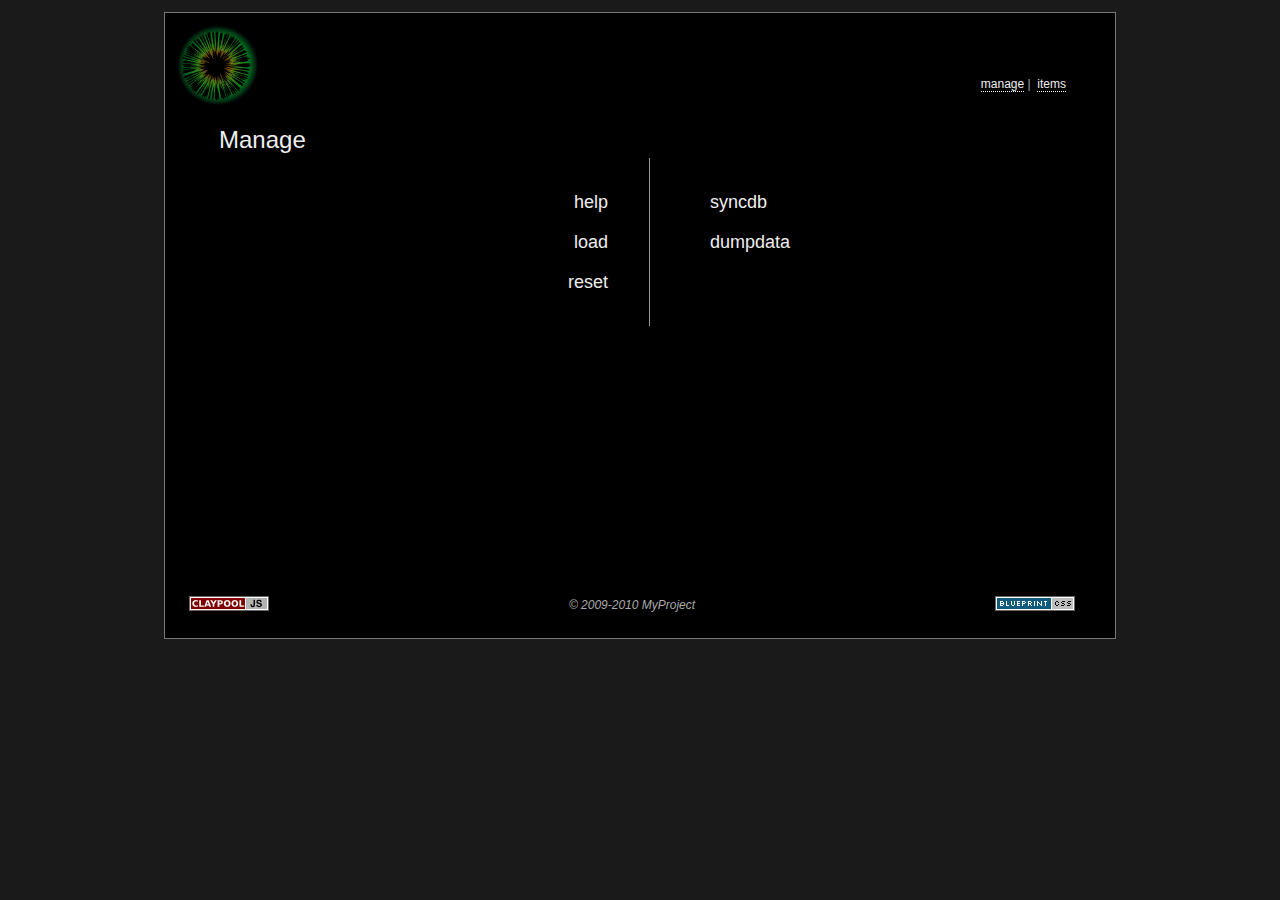
<file: index.html>
<!DOCTYPE HTML PUBLIC "-//W3C//DTD HTML 4.01//EN" "http://www.w3.org/TR/html4/strict.dtd">
<html>
	<head>
		<meta http-equiv="Content-Type" content="text/html; charset=utf-8">
		<title>MyProject</title>
        
        
        <!--
        /**
         * Print Stylesheets
         */
        -->
        <link   type="text/css"  href="/css/blueprint/print.css" 
                rel="stylesheet" media="print"/>
        <!--
        /**
         * Screen Stylesheets
         */
        -->     
        <link   type="text/css"  href="/css/blueprint/screen.css"   
                rel="stylesheet" media="screen, projection" />
        <link   type="text/css"  href="/css/sprite.css"   
                rel="stylesheet" media="screen, projection"/>
        <link   type="text/css"  href="/css/site.css" 
                rel="stylesheet" media="screen, projection"/>
        <link   type="text/css"  href="/css/manage.css" 
                rel="stylesheet" media="screen, projection"/>
        
        
        <!--
        /**
         * Quirks Mode Stylesheets
         */
        -->             
        <!--[if lt IE 8]>
        <link   href="/css/blueprint/ie.css"
                type="text/css" 
                media="screen, projection"
                rel="stylesheet" />
         <![endif]-->
     
        <script type='text/javascript' src='/lib/jquery.js'></script>
        <script type='text/JavaScript' src='/lib/jquery.livequery.js'></script>
        <script type='text/javascript' src='/lib/jquery.claypool.js'></script>
        <script type='text/javascript' src='/plugins/jquery.jspath.js'></script>
        <script type='text/javascript' src='/plugins/jquery.json.js'></script>
        <script type='text/javascript' src='/plugins/jquery.objtree.js'></script>
        <script type='text/envjs'      src='/plugins/jquery.gdb.js'></script>
        <script type='text/envjs'      src='/plugins/jquery.gdb.rest.js'></script>
        <script type='text/javascript' src='/plugins/jquery.loremipsum.js'></script>
        
        <script type='text/javascript' src='/app/configs/config.js'></script>
        <script type='text/javascript' src='/app/configs/environments.js'></script>
        <script type='text/javascript' src='/app/configs/filters.js'></script>
        <script type='text/javascript' src='/app/configs/logging.js'></script>
        <script type='text/javascript' src='/app/configs/routes.js'></script>
        
        <script type='text/javascript' src='/app/controllers/manage.js'></script>
        <script type='text/javascript' src='/app/controllers/site.js'></script>
        <script type='text/javascript' src='/app/models/items.js'></script>
        <script type='text/javascript' src='/app/views/manage.js'></script>
        <script type='text/javascript' src='/app/views/site.js'></script>
        <script type='text/envjs'      src='/app/services/manage.js'></script>
        <script type='text/envjs'      src='/app/services/site.js'></script>
        
        <!-- (; tm ;) -->
        <script type='text/JavaScript' src='/app/boot/client.js'></script>
        <script type='text/envjs'      src='/app/boot/server.js'></script>
        
        <script type='text/JavaScript' src='/scripts/commands.js'></script>
       
	</head>
	<body id='site'>
        <!--
        /**
         * Header
         */
        -->
        <div id='header' class="container">
            <div class="column span-7 first">
                <a href='/'>
                    <img    src="/images/icon-green.png"
                            alt="MyProject" 
                            height='80px'/>
                </a> 
            </div> 
            <div class="column span-15 prepend-top last" id='global-nav' >
                <ul>
                    <li><a id='_manage' href="#manage">manage</a></li> |&nbsp;
                    <li><a id='_items' href="#items">items</a></li> 
                </ul>
            </div>
        </div>
        
        <!--
        /**
         * Main Content
         */
        -->
        <div id='main' class="container">
            <!-- /**
               main layout extension point
            */ -->
            <p id='status' 
               style='display:none;float:left;margin:-65px 0 0 6px;'>
                <img src='/images/ajax-loader-blocks.gif'/>
                <span class='message'>status</span>
            </p>
            
            <div id='manage'>
                <h2>Manage</h2>
                <div class='first column span-11 colborder ' 
                     style='text-align:right;'>
                     <ul>
                         <li><h3><a id='_help' href='#manage/help'>help</a></h3></li>
                         <li><h3><a id='_load' href='#manage/load'>load</a></h3></li>
                         <li><h3><a id='_reset' href='#manage/reset'>reset</a></h3></li>
                     </ul>
                </div>
                <div class='last column span-11'>
                     <ul>
                         <li><h3><a id='_syncdb' href='#manage/syncdb'>syncdb</a></h3></li>
                         <li><h3> <a id='_dumpdata' href='/manage/dumpdata'>dumpdata</a></h3></li>
                     </ul>
                </div>
                <div class='span-14 push-5' style='display:none'>
                    <iframe id='dump' 
                        scrolling="no"  
                        width='100%'>
                    </iframe>
                </div>
            </div>
            
            <div id='items' style='display:none;'>
                <h2>Items</h2>
                <div class='first column span-7 colborder'>
                     <ul>
                         <li id='items_template'><a href='#item/'></a></li>
                     </ul>
                </div>
                <div class='column span-7 colborder'>
                     <ul></ul>
                </div>
                <div class='last column span-7' >
                     <ul></ul>
                </div>
            </div>
            
            <div id='item' style='display:none;'>
                <h2>Item</h2>
                <div class='first column span-16 push-3' >
                     <form  id='item_template' 
                            method='post' action='/edit/items/id'>
                        <input class='submit' 
                            type='submit' value='save'/>
                        <fieldset>
                            <legend id='item_id'></legend>
                            <label for='item_image'
                                class='ss_sprite  ss_help' 
                                title='Please provide an absolute url.'/>
                                Image
                            </label>
                            <input id='item_image' type='text' value=''/>
                            <br/>
                            <label for='item_title'>Title</label>
                            <input id='item_title' type='text' value=''/>
                            <br/>
                            <label for='item_deleted'>Deleted</label>
                            <input id='item_deleted' type='text' value=''/>
                            <br/>
                            <label for='item_description'>Description</label>
                            <textarea id='item_description' 
                                class='description'></textarea>
                            <br/>
                            <label for='item_resources'>Resources</label>
                            <textarea id='item_resources'></textarea>
                            <br/>
                            <label for='item_collections'>Collections</label>
                            <textarea id='item_collections'></textarea>
                            <br/>
                            <label for='item_tags'>Tags</label>
                            <textarea id='item_tags'></textarea>
                            <br/>
                            <label for='item_notes'>Notes</label>
                            <textarea id='item_notes'
                                class='notes'></textarea>
                        </fieldset>
                     </form>
                </div>
            </div>
        </div>   
            
        <!--
        /**
         * Footer
         */
        -->
        <div id="footer" 
             class="container">
            <div class="column span-23 last">
                <div id='copyright' style='text-align:center;'>
                    <img id="claypool-logo" 
                         src="/images/claypool-button.png"
                         alt="jquery-claypool" 
                         title="This site uses jquery-claypool" 
                         width="80" 
                         height="15"
                         style='float:left;'/>
                    <em>
                        © 2009-2010 MyProject
                    </em>
                    <img id="blueprint-logo" 
                         src="/images/button.png"
                         alt="blueprint" 
                         title="This site uses blueprint-css" 
                         width="80" 
                         height="15"
                         style='float:right;'/> 
                </div>
            </div>
        </div>
        
	</body>
</html>
</file>
<file: css/blueprint/print.css>
/* -----------------------------------------------------------------------


 Blueprint CSS Framework 0.9
 http://blueprintcss.org

   * Copyright (c) 2007-Present. See LICENSE for more info.
   * See README for instructions on how to use Blueprint.
   * For credits and origins, see AUTHORS.
   * This is a compressed file. See the sources in the 'src' directory.

----------------------------------------------------------------------- */

/* print.css */
body {line-height:1.5;font-family:"Helvetica Neue", Arial, Helvetica, sans-serif;color:#000;background:none;font-size:10pt;}
.container {background:none;}
hr {background:#ccc;color:#ccc;width:100%;height:2px;margin:2em 0;padding:0;border:none;}
hr.space {background:#fff;color:#fff;}
h1, h2, h3, h4, h5, h6 {font-family:"Helvetica Neue", Arial, "Lucida Grande", sans-serif;}
code {font:.9em "Courier New", Monaco, Courier, monospace;}
img {float:left;margin:1.5em 1.5em 1.5em 0;}
a img {border:none;}
p img.top {margin-top:0;}
blockquote {margin:1.5em;padding:1em;font-style:italic;font-size:.9em;}
.small {font-size:.9em;}
.large {font-size:1.1em;}
.quiet {color:#999;}
.hide {display:none;}
a:link, a:visited {background:transparent;font-weight:700;text-decoration:underline;}
a:link:after, a:visited:after {content:" (" attr(href) ")";font-size:90%;}
</file>
<file: css/blueprint/screen.css>
/* -----------------------------------------------------------------------


 Blueprint CSS Framework 0.9
 http://blueprintcss.org

   * Copyright (c) 2007-Present. See LICENSE for more info.
   * See README for instructions on how to use Blueprint.
   * For credits and origins, see AUTHORS.
   * This is a compressed file. See the sources in the 'src' directory.

----------------------------------------------------------------------- */

/* reset.css */
html, body, div, span, object, iframe, h1, h2, h3, h4, h5, h6, p, blockquote, pre, a, abbr, acronym, address, code, del, dfn, em, img, q, dl, dt, dd, ol, ul, li, fieldset, form, label, legend, table, caption, tbody, tfoot, thead, tr, th, td {margin:0;padding:0;border:0;font-weight:inherit;font-style:inherit;font-size:100%;font-family:inherit;vertical-align:baseline;}
body {line-height:1.5;}
table {border-collapse:separate;border-spacing:0;}
caption, th, td {text-align:left;font-weight:normal;}
table, td, th {vertical-align:middle;}
blockquote:before, blockquote:after, q:before, q:after {content:"";}
blockquote, q {quotes:"" "";}
a img {border:none;}

/* typography.css */
body {font-size:75%;color:#222;background:#fff;font-family:"Helvetica Neue", Arial, Helvetica, sans-serif;}
h1, h2, h3, h4, h5, h6 {font-weight:normal;color:#111;}
h1 {font-size:3em;line-height:1;margin-bottom:0.5em;}
h2 {font-size:2em;margin-bottom:0.75em;}
h3 {font-size:1.5em;line-height:1;margin-bottom:1em;}
h4 {font-size:1.2em;line-height:1.25;margin-bottom:1.25em;}
h5 {font-size:1em;font-weight:bold;margin-bottom:1.5em;}
h6 {font-size:1em;font-weight:bold;}
h1 img, h2 img, h3 img, h4 img, h5 img, h6 img {margin:0;}
p {margin:0 0 1.5em;}
p img.left {float:left;margin:1.5em 1.5em 1.5em 0;padding:0;}
p img.right {float:right;margin:1.5em 0 1.5em 1.5em;}
a:focus, a:hover {color:#000;}
a {color:#009;text-decoration:underline;}
blockquote {margin:1.5em;color:#666;font-style:italic;}
strong {font-weight:bold;}
em, dfn {font-style:italic;}
dfn {font-weight:bold;}
sup, sub {line-height:0;}
abbr, acronym {border-bottom:1px dotted #666;}
address {margin:0 0 1.5em;font-style:italic;}
del {color:#666;}
pre {margin:1.5em 0;white-space:pre;}
pre, code, tt {font:1em 'andale mono', 'lucida console', monospace;line-height:1.5;}
li ul, li ol {margin:0 1.5em;}
ul, ol {margin:0 1.5em 1.5em 1.5em;}
ul {list-style-type:disc;}
ol {list-style-type:decimal;}
dl {margin:0 0 1.5em 0;}
dl dt {font-weight:bold;}
dd {margin-left:1.5em;}
table {margin-bottom:1.4em;width:100%;}
th {font-weight:bold;}
thead th {background:#c3d9ff;}
th, td, caption {padding:4px 10px 4px 5px;}
tr.even td {background:#e5ecf9;}
tfoot {font-style:italic;}
caption {background:#eee;}
.small {font-size:.8em;margin-bottom:1.875em;line-height:1.875em;}
.large {font-size:1.2em;line-height:2.5em;margin-bottom:1.25em;}
.hide {display:none;}
.quiet {color:#666;}
.loud {color:#000;}
.highlight {background:#ff0;}
.added {background:#060;color:#fff;}
.removed {background:#900;color:#fff;}
.first {margin-left:0;padding-left:0;}
.last {margin-right:0;padding-right:0;}
.top {margin-top:0;padding-top:0;}
.bottom {margin-bottom:0;padding-bottom:0;}

/* forms.css */
label {font-weight:bold;}
fieldset {padding:1.4em;margin:0 0 1.5em 0;border:1px solid #ccc;}
legend {font-weight:bold;font-size:1.2em;}
input[type=text], input[type=password], input.text, input.title, textarea, select {background-color:#fff;border:1px solid #bbb;}
input[type=text]:focus, input[type=password]:focus, input.text:focus, input.title:focus, textarea:focus, select:focus {border-color:#666;}
input[type=text], input[type=password], input.text, input.title, textarea, select {margin:0.5em 0;}
input.text, input.title {width:300px;padding:5px;}
input.title {font-size:1.5em;}
textarea {width:390px;height:250px;padding:5px;}
input[type=checkbox], input[type=radio], input.checkbox, input.radio {position:relative;top:.25em;}
form.inline {line-height:3;}
form.inline p {margin-bottom:0;}
.error, .notice, .success {padding:.8em;margin-bottom:1em;border:2px solid #ddd;}
.error {background:#FBE3E4;color:#8a1f11;border-color:#FBC2C4;}
.notice {background:#FFF6BF;color:#514721;border-color:#FFD324;}
.success {background:#E6EFC2;color:#264409;border-color:#C6D880;}
.error a {color:#8a1f11;}
.notice a {color:#514721;}
.success a {color:#264409;}

/* grid.css */
.container {width:950px;margin:0 auto;}
.showgrid {background:url(src/grid.png);}
.column, div.span-1, div.span-2, div.span-3, div.span-4, div.span-5, div.span-6, div.span-7, div.span-8, div.span-9, div.span-10, div.span-11, div.span-12, div.span-13, div.span-14, div.span-15, div.span-16, div.span-17, div.span-18, div.span-19, div.span-20, div.span-21, div.span-22, div.span-23, div.span-24 {float:left;margin-right:10px;}
.last, div.last {margin-right:0;}
.span-1 {width:30px;}
.span-2 {width:70px;}
.span-3 {width:110px;}
.span-4 {width:150px;}
.span-5 {width:190px;}
.span-6 {width:230px;}
.span-7 {width:270px;}
.span-8 {width:310px;}
.span-9 {width:350px;}
.span-10 {width:390px;}
.span-11 {width:430px;}
.span-12 {width:470px;}
.span-13 {width:510px;}
.span-14 {width:550px;}
.span-15 {width:590px;}
.span-16 {width:630px;}
.span-17 {width:670px;}
.span-18 {width:710px;}
.span-19 {width:750px;}
.span-20 {width:790px;}
.span-21 {width:830px;}
.span-22 {width:870px;}
.span-23 {width:910px;}
.span-24, div.span-24 {width:950px;margin:0;}
input.span-1, textarea.span-1, input.span-2, textarea.span-2, input.span-3, textarea.span-3, input.span-4, textarea.span-4, input.span-5, textarea.span-5, input.span-6, textarea.span-6, input.span-7, textarea.span-7, input.span-8, textarea.span-8, input.span-9, textarea.span-9, input.span-10, textarea.span-10, input.span-11, textarea.span-11, input.span-12, textarea.span-12, input.span-13, textarea.span-13, input.span-14, textarea.span-14, input.span-15, textarea.span-15, input.span-16, textarea.span-16, input.span-17, textarea.span-17, input.span-18, textarea.span-18, input.span-19, textarea.span-19, input.span-20, textarea.span-20, input.span-21, textarea.span-21, input.span-22, textarea.span-22, input.span-23, textarea.span-23, input.span-24, textarea.span-24 {border-left-width:1px!important;border-right-width:1px!important;padding-left:5px!important;padding-right:5px!important;}
input.span-1, textarea.span-1 {width:18px!important;}
input.span-2, textarea.span-2 {width:58px!important;}
input.span-3, textarea.span-3 {width:98px!important;}
input.span-4, textarea.span-4 {width:138px!important;}
input.span-5, textarea.span-5 {width:178px!important;}
input.span-6, textarea.span-6 {width:218px!important;}
input.span-7, textarea.span-7 {width:258px!important;}
input.span-8, textarea.span-8 {width:298px!important;}
input.span-9, textarea.span-9 {width:338px!important;}
input.span-10, textarea.span-10 {width:378px!important;}
input.span-11, textarea.span-11 {width:418px!important;}
input.span-12, textarea.span-12 {width:458px!important;}
input.span-13, textarea.span-13 {width:498px!important;}
input.span-14, textarea.span-14 {width:538px!important;}
input.span-15, textarea.span-15 {width:578px!important;}
input.span-16, textarea.span-16 {width:618px!important;}
input.span-17, textarea.span-17 {width:658px!important;}
input.span-18, textarea.span-18 {width:698px!important;}
input.span-19, textarea.span-19 {width:738px!important;}
input.span-20, textarea.span-20 {width:778px!important;}
input.span-21, textarea.span-21 {width:818px!important;}
input.span-22, textarea.span-22 {width:858px!important;}
input.span-23, textarea.span-23 {width:898px!important;}
input.span-24, textarea.span-24 {width:938px!important;}
.append-1 {padding-right:40px;}
.append-2 {padding-right:80px;}
.append-3 {padding-right:120px;}
.append-4 {padding-right:160px;}
.append-5 {padding-right:200px;}
.append-6 {padding-right:240px;}
.append-7 {padding-right:280px;}
.append-8 {padding-right:320px;}
.append-9 {padding-right:360px;}
.append-10 {padding-right:400px;}
.append-11 {padding-right:440px;}
.append-12 {padding-right:480px;}
.append-13 {padding-right:520px;}
.append-14 {padding-right:560px;}
.append-15 {padding-right:600px;}
.append-16 {padding-right:640px;}
.append-17 {padding-right:680px;}
.append-18 {padding-right:720px;}
.append-19 {padding-right:760px;}
.append-20 {padding-right:800px;}
.append-21 {padding-right:840px;}
.append-22 {padding-right:880px;}
.append-23 {padding-right:920px;}
.prepend-1 {padding-left:40px;}
.prepend-2 {padding-left:80px;}
.prepend-3 {padding-left:120px;}
.prepend-4 {padding-left:160px;}
.prepend-5 {padding-left:200px;}
.prepend-6 {padding-left:240px;}
.prepend-7 {padding-left:280px;}
.prepend-8 {padding-left:320px;}
.prepend-9 {padding-left:360px;}
.prepend-10 {padding-left:400px;}
.prepend-11 {padding-left:440px;}
.prepend-12 {padding-left:480px;}
.prepend-13 {padding-left:520px;}
.prepend-14 {padding-left:560px;}
.prepend-15 {padding-left:600px;}
.prepend-16 {padding-left:640px;}
.prepend-17 {padding-left:680px;}
.prepend-18 {padding-left:720px;}
.prepend-19 {padding-left:760px;}
.prepend-20 {padding-left:800px;}
.prepend-21 {padding-left:840px;}
.prepend-22 {padding-left:880px;}
.prepend-23 {padding-left:920px;}
div.border {padding-right:4px;margin-right:5px;border-right:1px solid #eee;}
div.colborder {padding-right:24px;margin-right:25px;border-right:1px solid #eee;}
.pull-1 {margin-left:-40px;}
.pull-2 {margin-left:-80px;}
.pull-3 {margin-left:-120px;}
.pull-4 {margin-left:-160px;}
.pull-5 {margin-left:-200px;}
.pull-6 {margin-left:-240px;}
.pull-7 {margin-left:-280px;}
.pull-8 {margin-left:-320px;}
.pull-9 {margin-left:-360px;}
.pull-10 {margin-left:-400px;}
.pull-11 {margin-left:-440px;}
.pull-12 {margin-left:-480px;}
.pull-13 {margin-left:-520px;}
.pull-14 {margin-left:-560px;}
.pull-15 {margin-left:-600px;}
.pull-16 {margin-left:-640px;}
.pull-17 {margin-left:-680px;}
.pull-18 {margin-left:-720px;}
.pull-19 {margin-left:-760px;}
.pull-20 {margin-left:-800px;}
.pull-21 {margin-left:-840px;}
.pull-22 {margin-left:-880px;}
.pull-23 {margin-left:-920px;}
.pull-24 {margin-left:-960px;}
.pull-1, .pull-2, .pull-3, .pull-4, .pull-5, .pull-6, .pull-7, .pull-8, .pull-9, .pull-10, .pull-11, .pull-12, .pull-13, .pull-14, .pull-15, .pull-16, .pull-17, .pull-18, .pull-19, .pull-20, .pull-21, .pull-22, .pull-23, .pull-24 {float:left;position:relative;}
.push-1 {margin:0 -40px 1.5em 40px;}
.push-2 {margin:0 -80px 1.5em 80px;}
.push-3 {margin:0 -120px 1.5em 120px;}
.push-4 {margin:0 -160px 1.5em 160px;}
.push-5 {margin:0 -200px 1.5em 200px;}
.push-6 {margin:0 -240px 1.5em 240px;}
.push-7 {margin:0 -280px 1.5em 280px;}
.push-8 {margin:0 -320px 1.5em 320px;}
.push-9 {margin:0 -360px 1.5em 360px;}
.push-10 {margin:0 -400px 1.5em 400px;}
.push-11 {margin:0 -440px 1.5em 440px;}
.push-12 {margin:0 -480px 1.5em 480px;}
.push-13 {margin:0 -520px 1.5em 520px;}
.push-14 {margin:0 -560px 1.5em 560px;}
.push-15 {margin:0 -600px 1.5em 600px;}
.push-16 {margin:0 -640px 1.5em 640px;}
.push-17 {margin:0 -680px 1.5em 680px;}
.push-18 {margin:0 -720px 1.5em 720px;}
.push-19 {margin:0 -760px 1.5em 760px;}
.push-20 {margin:0 -800px 1.5em 800px;}
.push-21 {margin:0 -840px 1.5em 840px;}
.push-22 {margin:0 -880px 1.5em 880px;}
.push-23 {margin:0 -920px 1.5em 920px;}
.push-24 {margin:0 -960px 1.5em 960px;}
.push-1, .push-2, .push-3, .push-4, .push-5, .push-6, .push-7, .push-8, .push-9, .push-10, .push-11, .push-12, .push-13, .push-14, .push-15, .push-16, .push-17, .push-18, .push-19, .push-20, .push-21, .push-22, .push-23, .push-24 {float:right;position:relative;}
.prepend-top {margin-top:1.5em;}
.append-bottom {margin-bottom:1.5em;}
.box {padding:1.5em;margin-bottom:1.5em;background:#E5ECF9;}
hr {background:#ddd;color:#ddd;clear:both;float:none;width:100%;height:.1em;margin:0 0 1.45em;border:none;}
hr.space {background:#fff;color:#fff;}
.clearfix:after, .container:after {content:"\0020";display:block;height:0;clear:both;visibility:hidden;overflow:hidden;}
.clearfix, .container {display:block;}
.clear {clear:both;}
</file>
<file: css/sprite.css>
.ss_sprite {
    display: inline;
    overflow: hidden;
    height: 18px;
    padding-left: 18px;
    /*padding-bottom: 5px;*/
    background-repeat: no-repeat;
    background-image: url('sprites.png');
}

.ss_accept {
    background-position: 0px 0px
}

.ss_add {
    background-position: 0px -19px
}

.ss_anchor {
    background-position: 0px -37px
}

.ss_application {
    background-position: 0px -55px
}

.ss_application_add {
    background-position: 0px -73px
}

.ss_application_cascade {
    background-position: 0px -91px
}

.ss_application_delete {
    background-position: 0px -109px
}

.ss_application_double {
    background-position: 0px -127px
}

.ss_application_edit {
    background-position: 0px -145px
}

.ss_application_error {
    background-position: 0px -163px
}

.ss_application_form {
    background-position: 0px -181px
}

.ss_application_form_add {
    background-position: 0px -199px
}

.ss_application_form_delete {
    background-position: 0px -217px
}

.ss_application_form_edit {
    background-position: 0px -235px
}

.ss_application_form_magnify {
    background-position: 0px -253px
}

.ss_application_get {
    background-position: 0px -271px
}

.ss_application_go {
    background-position: 0px -289px
}

.ss_application_home {
    background-position: 0px -307px
}

.ss_application_key {
    background-position: 0px -325px
}

.ss_application_lightning {
    background-position: 0px -343px
}

.ss_application_link {
    background-position: 0px -361px
}

.ss_application_osx {
    background-position: 0px -379px
}

.ss_application_osx_terminal {
    background-position: 0px -397px
}

.ss_application_put {
    background-position: 0px -415px
}

.ss_application_side_boxes {
    background-position: 0px -433px
}

.ss_application_side_contract {
    background-position: 0px -451px
}

.ss_application_side_expand {
    background-position: 0px -469px
}

.ss_application_side_list {
    background-position: 0px -487px
}

.ss_application_side_tree {
    background-position: 0px -505px
}

.ss_application_split {
    background-position: 0px -523px
}

.ss_application_tile_horizontal {
    background-position: 0px -541px
}

.ss_application_tile_vertical {
    background-position: 0px -559px
}

.ss_application_view_columns {
    background-position: 0px -577px
}

.ss_application_view_detail {
    background-position: 0px -595px
}

.ss_application_view_gallery {
    background-position: 0px -613px
}

.ss_application_view_icons {
    background-position: 0px -631px
}

.ss_application_view_list {
    background-position: 0px -649px
}

.ss_application_view_tile {
    background-position: 0px -667px
}

.ss_application_xp {
    background-position: 0px -685px
}

.ss_application_xp_terminal {
    background-position: 0px -703px
}

.ss_arrow_branch {
    background-position: 0px -721px
}

.ss_arrow_divide {
    background-position: 0px -739px
}

.ss_arrow_down {
    background-position: 0px -757px
}

.ss_arrow_in {
    background-position: 0px -775px
}

.ss_arrow_inout {
    background-position: 0px -793px
}

.ss_arrow_join {
    background-position: 0px -811px
}

.ss_arrow_left {
    background-position: 0px -829px
}

.ss_arrow_merge {
    background-position: 0px -847px
}

.ss_arrow_out {
    background-position: 0px -865px
}

.ss_arrow_redo {
    background-position: 0px -883px
}

.ss_arrow_refresh {
    background-position: 0px -901px
}

.ss_arrow_refresh_small {
    background-position: 0px -919px
}

.ss_arrow_right {
    background-position: 0px -937px
}

.ss_arrow_rotate_anticlockwise {
    background-position: 0px -955px
}

.ss_arrow_rotate_clockwise {
    background-position: 0px -973px
}

.ss_arrow_switch {
    background-position: 0px -991px
}

.ss_arrow_turn_left {
    background-position: 0px -1009px
}

.ss_arrow_turn_right {
    background-position: 0px -1027px
}

.ss_arrow_undo {
    background-position: 0px -1045px
}

.ss_arrow_up {
    background-position: 0px -1063px
}

.ss_asterisk_orange {
    background-position: 0px -1081px
}

.ss_asterisk_yellow {
    background-position: 0px -1099px
}

.ss_attach {
    background-position: 0px -1117px
}

.ss_award_star_add {
    background-position: 0px -1135px
}

.ss_award_star_bronze_1 {
    background-position: 0px -1153px
}

.ss_award_star_bronze_2 {
    background-position: 0px -1171px
}

.ss_award_star_bronze_3 {
    background-position: 0px -1189px
}

.ss_award_star_delete {
    background-position: 0px -1207px
}

.ss_award_star_gold_1 {
    background-position: 0px -1225px
}

.ss_award_star_gold_2 {
    background-position: 0px -1243px
}

.ss_award_star_gold_3 {
    background-position: 0px -1261px
}

.ss_award_star_silver_1 {
    background-position: 0px -1279px
}

.ss_award_star_silver_2 {
    background-position: 0px -1297px
}

.ss_award_star_silver_3 {
    background-position: 0px -1315px
}

.ss_basket {
    background-position: 0px -1333px
}

.ss_basket_add {
    background-position: 0px -1351px
}

.ss_basket_delete {
    background-position: 0px -1369px
}

.ss_basket_edit {
    background-position: 0px -1387px
}

.ss_basket_error {
    background-position: 0px -1405px
}

.ss_basket_go {
    background-position: 0px -1423px
}

.ss_basket_put {
    background-position: 0px -1441px
}

.ss_basket_remove {
    background-position: 0px -1459px
}

.ss_bell {
    background-position: 0px -1477px
}

.ss_bell_add {
    background-position: 0px -1495px
}

.ss_bell_delete {
    background-position: 0px -1513px
}

.ss_bell_error {
    background-position: 0px -1531px
}

.ss_bell_go {
    background-position: 0px -1549px
}

.ss_bell_link {
    background-position: 0px -1567px
}

.ss_bin {
    background-position: 0px -1585px
}

.ss_bin_closed {
    background-position: 0px -1603px
}

.ss_bin_empty {
    background-position: 0px -1621px
}

.ss_bomb {
    background-position: 0px -1639px
}

.ss_book {
    background-position: 0px -1657px
}

.ss_book_add {
    background-position: 0px -1675px
}

.ss_book_addresses {
    background-position: 0px -1693px
}

.ss_book_delete {
    background-position: 0px -1711px
}

.ss_book_edit {
    background-position: 0px -1729px
}

.ss_book_error {
    background-position: 0px -1747px
}

.ss_book_go {
    background-position: 0px -1765px
}

.ss_book_key {
    background-position: 0px -1783px
}

.ss_book_link {
    background-position: 0px -1801px
}

.ss_book_next {
    background-position: 0px -1819px
}

.ss_book_open {
    background-position: 0px -1837px
}

.ss_book_previous {
    background-position: 0px -1855px
}

.ss_box {
    background-position: 0px -1873px
}

.ss_brick {
    background-position: 0px -1891px
}

.ss_brick_add {
    background-position: 0px -1909px
}

.ss_brick_delete {
    background-position: 0px -1927px
}

.ss_brick_edit {
    background-position: 0px -1945px
}

.ss_brick_error {
    background-position: 0px -1963px
}

.ss_brick_go {
    background-position: 0px -1981px
}

.ss_brick_link {
    background-position: 0px -1999px
}

.ss_bricks {
    background-position: 0px -2017px
}

.ss_briefcase {
    background-position: 0px -2035px
}

.ss_bug {
    background-position: 0px -2053px
}

.ss_bug_add {
    background-position: 0px -2071px
}

.ss_bug_delete {
    background-position: 0px -2089px
}

.ss_bug_edit {
    background-position: 0px -2107px
}

.ss_bug_error {
    background-position: 0px -2125px
}

.ss_bug_go {
    background-position: 0px -2143px
}

.ss_bug_link {
    background-position: 0px -2161px
}

.ss_building {
    background-position: 0px -2179px
}

.ss_building_add {
    background-position: 0px -2197px
}

.ss_building_delete {
    background-position: 0px -2215px
}

.ss_building_edit {
    background-position: 0px -2233px
}

.ss_building_error {
    background-position: 0px -2251px
}

.ss_building_go {
    background-position: 0px -2269px
}

.ss_building_key {
    background-position: 0px -2287px
}

.ss_building_link {
    background-position: 0px -2305px
}

.ss_bullet_add {
    background-position: 0px -2323px
}

.ss_bullet_arrow_bottom {
    background-position: 0px -2341px
}

.ss_bullet_arrow_down {
    background-position: 0px -2359px
}

.ss_bullet_arrow_top {
    background-position: 0px -2377px
}

.ss_bullet_arrow_up {
    background-position: 0px -2395px
}

.ss_bullet_black {
    background-position: 0px -2413px
}

.ss_bullet_blue {
    background-position: 0px -2431px
}

.ss_bullet_delete {
    background-position: 0px -2449px
}

.ss_bullet_disk {
    background-position: 0px -2467px
}

.ss_bullet_error {
    background-position: 0px -2485px
}

.ss_bullet_feed {
    background-position: 0px -2503px
}

.ss_bullet_go {
    background-position: 0px -2521px
}

.ss_bullet_green {
    background-position: 0px -2539px
}

.ss_bullet_key {
    background-position: 0px -2557px
}

.ss_bullet_orange {
    background-position: 0px -2575px
}

.ss_bullet_picture {
    background-position: 0px -2593px
}

.ss_bullet_pink {
    background-position: 0px -2611px
}

.ss_bullet_purple {
    background-position: 0px -2629px
}

.ss_bullet_red {
    background-position: 0px -2647px
}

.ss_bullet_star {
    background-position: 0px -2665px
}

.ss_bullet_toggle_minus {
    background-position: 0px -2683px
}

.ss_bullet_toggle_plus {
    background-position: 0px -2701px
}

.ss_bullet_white {
    background-position: 0px -2719px
}

.ss_bullet_wrench {
    background-position: 0px -2737px
}

.ss_bullet_yellow {
    background-position: 0px -2755px
}

.ss_cake {
    background-position: 0px -2773px
}

.ss_calculator {
    background-position: 0px -2791px
}

.ss_calculator_add {
    background-position: 0px -2809px
}

.ss_calculator_delete {
    background-position: 0px -2827px
}

.ss_calculator_edit {
    background-position: 0px -2845px
}

.ss_calculator_error {
    background-position: 0px -2863px
}

.ss_calculator_link {
    background-position: 0px -2881px
}

.ss_calendar {
    background-position: 0px -2899px
}

.ss_calendar_add {
    background-position: 0px -2917px
}

.ss_calendar_delete {
    background-position: 0px -2935px
}

.ss_calendar_edit {
    background-position: 0px -2953px
}

.ss_calendar_link {
    background-position: 0px -2971px
}

.ss_calendar_view_day {
    background-position: 0px -2989px
}

.ss_calendar_view_month {
    background-position: 0px -3007px
}

.ss_calendar_view_week {
    background-position: 0px -3025px
}

.ss_camera {
    background-position: 0px -3043px
}

.ss_camera_add {
    background-position: 0px -3061px
}

.ss_camera_delete {
    background-position: 0px -3079px
}

.ss_camera_edit {
    background-position: 0px -3097px
}

.ss_camera_error {
    background-position: 0px -3115px
}

.ss_camera_go {
    background-position: 0px -3133px
}

.ss_camera_link {
    background-position: 0px -3151px
}

.ss_camera_small {
    background-position: 0px -3169px
}

.ss_cancel {
    background-position: 0px -3187px
}

.ss_car {
    background-position: 0px -3205px
}

.ss_car_add {
    background-position: 0px -3223px
}

.ss_car_delete {
    background-position: 0px -3241px
}

.ss_cart {
    background-position: 0px -3259px
}

.ss_cart_add {
    background-position: 0px -3277px
}

.ss_cart_delete {
    background-position: 0px -3295px
}

.ss_cart_edit {
    background-position: 0px -3313px
}

.ss_cart_error {
    background-position: 0px -3331px
}

.ss_cart_go {
    background-position: 0px -3349px
}

.ss_cart_put {
    background-position: 0px -3367px
}

.ss_cart_remove {
    background-position: 0px -3385px
}

.ss_cd {
    background-position: 0px -3403px
}

.ss_cd_add {
    background-position: 0px -3421px
}

.ss_cd_burn {
    background-position: 0px -3439px
}

.ss_cd_delete {
    background-position: 0px -3457px
}

.ss_cd_edit {
    background-position: 0px -3475px
}

.ss_cd_eject {
    background-position: 0px -3493px
}

.ss_cd_go {
    background-position: 0px -3511px
}

.ss_chart_bar {
    background-position: 0px -3529px
}

.ss_chart_bar_add {
    background-position: 0px -3547px
}

.ss_chart_bar_delete {
    background-position: 0px -3565px
}

.ss_chart_bar_edit {
    background-position: 0px -3583px
}

.ss_chart_bar_error {
    background-position: 0px -3601px
}

.ss_chart_bar_link {
    background-position: 0px -3619px
}

.ss_chart_curve {
    background-position: 0px -3637px
}

.ss_chart_curve_add {
    background-position: 0px -3655px
}

.ss_chart_curve_delete {
    background-position: 0px -3673px
}

.ss_chart_curve_edit {
    background-position: 0px -3691px
}

.ss_chart_curve_error {
    background-position: 0px -3709px
}

.ss_chart_curve_go {
    background-position: 0px -3727px
}

.ss_chart_curve_link {
    background-position: 0px -3745px
}

.ss_chart_line {
    background-position: 0px -3763px
}

.ss_chart_line_add {
    background-position: 0px -3781px
}

.ss_chart_line_delete {
    background-position: 0px -3799px
}

.ss_chart_line_edit {
    background-position: 0px -3817px
}

.ss_chart_line_error {
    background-position: 0px -3835px
}

.ss_chart_line_link {
    background-position: 0px -3853px
}

.ss_chart_organisation {
    background-position: 0px -3871px
}

.ss_chart_organisation_add {
    background-position: 0px -3889px
}

.ss_chart_organisation_delete {
    background-position: 0px -3907px
}

.ss_chart_pie {
    background-position: 0px -3925px
}

.ss_chart_pie_add {
    background-position: 0px -3943px
}

.ss_chart_pie_delete {
    background-position: 0px -3961px
}

.ss_chart_pie_edit {
    background-position: 0px -3979px
}

.ss_chart_pie_error {
    background-position: 0px -3997px
}

.ss_chart_pie_link {
    background-position: 0px -4015px
}

.ss_clock {
    background-position: 0px -4033px
}

.ss_clock_add {
    background-position: 0px -4051px
}

.ss_clock_delete {
    background-position: 0px -4069px
}

.ss_clock_edit {
    background-position: 0px -4087px
}

.ss_clock_error {
    background-position: 0px -4105px
}

.ss_clock_go {
    background-position: 0px -4123px
}

.ss_clock_link {
    background-position: 0px -4141px
}

.ss_clock_pause {
    background-position: 0px -4159px
}

.ss_clock_play {
    background-position: 0px -4177px
}

.ss_clock_red {
    background-position: 0px -4195px
}

.ss_clock_stop {
    background-position: 0px -4213px
}

.ss_cog {
    background-position: 0px -4231px
}

.ss_cog_add {
    background-position: 0px -4249px
}

.ss_cog_delete {
    background-position: 0px -4267px
}

.ss_cog_edit {
    background-position: 0px -4285px
}

.ss_cog_error {
    background-position: 0px -4303px
}

.ss_cog_go {
    background-position: 0px -4321px
}

.ss_coins {
    background-position: 0px -4339px
}

.ss_coins_add {
    background-position: 0px -4357px
}

.ss_coins_delete {
    background-position: 0px -4375px
}

.ss_color_swatch {
    background-position: 0px -4393px
}

.ss_color_wheel {
    background-position: 0px -4411px
}

.ss_comment {
    background-position: 0px -4429px
}

.ss_comment_add {
    background-position: 0px -4447px
}

.ss_comment_delete {
    background-position: 0px -4465px
}

.ss_comment_edit {
    background-position: 0px -4483px
}

.ss_comments {
    background-position: 0px -4501px
}

.ss_comments_add {
    background-position: 0px -4519px
}

.ss_comments_delete {
    background-position: 0px -4537px
}

.ss_compress {
    background-position: 0px -4555px
}

.ss_computer {
    background-position: 0px -4573px
}

.ss_computer_add {
    background-position: 0px -4591px
}

.ss_computer_delete {
    background-position: 0px -4609px
}

.ss_computer_edit {
    background-position: 0px -4627px
}

.ss_computer_error {
    background-position: 0px -4645px
}

.ss_computer_go {
    background-position: 0px -4663px
}

.ss_computer_key {
    background-position: 0px -4681px
}

.ss_computer_link {
    background-position: 0px -4699px
}

.ss_connect {
    background-position: 0px -4717px
}

.ss_contrast {
    background-position: 0px -4735px
}

.ss_contrast_decrease {
    background-position: 0px -4753px
}

.ss_contrast_high {
    background-position: 0px -4771px
}

.ss_contrast_increase {
    background-position: 0px -4789px
}

.ss_contrast_low {
    background-position: 0px -4807px
}

.ss_control_eject {
    background-position: 0px -4825px
}

.ss_control_eject_blue {
    background-position: 0px -4843px
}

.ss_control_end {
    background-position: 0px -4861px
}

.ss_control_end_blue {
    background-position: 0px -4879px
}

.ss_control_equalizer {
    background-position: 0px -4897px
}

.ss_control_equalizer_blue {
    background-position: 0px -4915px
}

.ss_control_fastforward {
    background-position: 0px -4933px
}

.ss_control_fastforward_blue {
    background-position: 0px -4951px
}

.ss_control_pause {
    background-position: 0px -4969px
}

.ss_control_pause_blue {
    background-position: 0px -4987px
}

.ss_control_play {
    background-position: 0px -5005px
}

.ss_control_play_blue {
    background-position: 0px -5023px
}

.ss_control_repeat {
    background-position: 0px -5041px
}

.ss_control_repeat_blue {
    background-position: 0px -5059px
}

.ss_control_rewind {
    background-position: 0px -5077px
}

.ss_control_rewind_blue {
    background-position: 0px -5095px
}

.ss_control_start {
    background-position: 0px -5113px
}

.ss_control_start_blue {
    background-position: 0px -5131px
}

.ss_control_stop {
    background-position: 0px -5149px
}

.ss_control_stop_blue {
    background-position: 0px -5167px
}

.ss_controller {
    background-position: 0px -5185px
}

.ss_controller_add {
    background-position: 0px -5203px
}

.ss_controller_delete {
    background-position: 0px -5221px
}

.ss_controller_error {
    background-position: 0px -5239px
}

.ss_creditcards {
    background-position: 0px -5257px
}

.ss_cross {
    background-position: 0px -5275px
}

.ss_css {
    background-position: 0px -5293px
}

.ss_css_add {
    background-position: 0px -5311px
}

.ss_css_delete {
    background-position: 0px -5329px
}

.ss_css_go {
    background-position: 0px -5347px
}

.ss_css_valid {
    background-position: 0px -5365px
}

.ss_cup {
    background-position: 0px -5383px
}

.ss_cup_add {
    background-position: 0px -5401px
}

.ss_cup_delete {
    background-position: 0px -5419px
}

.ss_cup_edit {
    background-position: 0px -5437px
}

.ss_cup_error {
    background-position: 0px -5455px
}

.ss_cup_go {
    background-position: 0px -5473px
}

.ss_cup_key {
    background-position: 0px -5491px
}

.ss_cup_link {
    background-position: 0px -5509px
}

.ss_cursor {
    background-position: 0px -5527px
}

.ss_cut {
    background-position: 0px -5545px
}

.ss_cut_red {
    background-position: 0px -5563px
}

.ss_database {
    background-position: 0px -5581px
}

.ss_database_add {
    background-position: 0px -5599px
}

.ss_database_connect {
    background-position: 0px -5617px
}

.ss_database_delete {
    background-position: 0px -5635px
}

.ss_database_edit {
    background-position: 0px -5653px
}

.ss_database_error {
    background-position: 0px -5671px
}

.ss_database_gear {
    background-position: 0px -5689px
}

.ss_database_go {
    background-position: 0px -5707px
}

.ss_database_key {
    background-position: 0px -5725px
}

.ss_database_lightning {
    background-position: 0px -5743px
}

.ss_database_link {
    background-position: 0px -5761px
}

.ss_database_refresh {
    background-position: 0px -5779px
}

.ss_database_save {
    background-position: 0px -5797px
}

.ss_database_table {
    background-position: 0px -5815px
}

.ss_date {
    background-position: 0px -5833px
}

.ss_date_add {
    background-position: 0px -5851px
}

.ss_date_delete {
    background-position: 0px -5869px
}

.ss_date_edit {
    background-position: 0px -5887px
}

.ss_date_error {
    background-position: 0px -5905px
}

.ss_date_go {
    background-position: 0px -5923px
}

.ss_date_link {
    background-position: 0px -5941px
}

.ss_date_magnify {
    background-position: 0px -5959px
}

.ss_date_next {
    background-position: 0px -5977px
}

.ss_date_previous {
    background-position: 0px -5995px
}

.ss_delete {
    background-position: 0px -6013px
}

.ss_disconnect {
    background-position: 0px -6031px
}

.ss_disk {
    background-position: 0px -6049px
}

.ss_disk_multiple {
    background-position: 0px -6067px
}

.ss_door {
    background-position: 0px -6085px
}

.ss_door_in {
    background-position: 0px -6103px
}

.ss_door_open {
    background-position: 0px -6121px
}

.ss_door_out {
    background-position: 0px -6139px
}

.ss_drink {
    background-position: 0px -6157px
}

.ss_drink_empty {
    background-position: 0px -6175px
}

.ss_drive {
    background-position: 0px -6193px
}

.ss_drive_add {
    background-position: 0px -6211px
}

.ss_drive_burn {
    background-position: 0px -6229px
}

.ss_drive_cd {
    background-position: 0px -6247px
}

.ss_drive_cd_empty {
    background-position: 0px -6265px
}

.ss_drive_delete {
    background-position: 0px -6283px
}

.ss_drive_disk {
    background-position: 0px -6301px
}

.ss_drive_edit {
    background-position: 0px -6319px
}

.ss_drive_error {
    background-position: 0px -6337px
}

.ss_drive_go {
    background-position: 0px -6355px
}

.ss_drive_key {
    background-position: 0px -6373px
}

.ss_drive_link {
    background-position: 0px -6391px
}

.ss_drive_magnify {
    background-position: 0px -6409px
}

.ss_drive_network {
    background-position: 0px -6427px
}

.ss_drive_rename {
    background-position: 0px -6445px
}

.ss_drive_user {
    background-position: 0px -6463px
}

.ss_drive_web {
    background-position: 0px -6481px
}

.ss_dvd {
    background-position: 0px -6499px
}

.ss_dvd_add {
    background-position: 0px -6517px
}

.ss_dvd_delete {
    background-position: 0px -6535px
}

.ss_dvd_edit {
    background-position: 0px -6553px
}

.ss_dvd_error {
    background-position: 0px -6571px
}

.ss_dvd_go {
    background-position: 0px -6589px
}

.ss_dvd_key {
    background-position: 0px -6607px
}

.ss_dvd_link {
    background-position: 0px -6625px
}

.ss_email {
    background-position: 0px -6643px
}

.ss_email_add {
    background-position: 0px -6661px
}

.ss_email_attach {
    background-position: 0px -6679px
}

.ss_email_delete {
    background-position: 0px -6697px
}

.ss_email_edit {
    background-position: 0px -6715px
}

.ss_email_error {
    background-position: 0px -6733px
}

.ss_email_go {
    background-position: 0px -6751px
}

.ss_email_link {
    background-position: 0px -6769px
}

.ss_email_open {
    background-position: 0px -6787px
}

.ss_email_open_image {
    background-position: 0px -6805px
}

.ss_emoticon_evilgrin {
    background-position: 0px -6823px
}

.ss_emoticon_grin {
    background-position: 0px -6841px
}

.ss_emoticon_happy {
    background-position: 0px -6859px
}

.ss_emoticon_smile {
    background-position: 0px -6877px
}

.ss_emoticon_surprised {
    background-position: 0px -6895px
}

.ss_emoticon_tongue {
    background-position: 0px -6913px
}

.ss_emoticon_unhappy {
    background-position: 0px -6931px
}

.ss_emoticon_waii {
    background-position: 0px -6949px
}

.ss_emoticon_wink {
    background-position: 0px -6967px
}

.ss_error {
    background-position: 0px -6985px
}

.ss_error_add {
    background-position: 0px -7003px
}

.ss_error_delete {
    background-position: 0px -7021px
}

.ss_error_go {
    background-position: 0px -7039px
}

.ss_exclamation {
    background-position: 0px -7057px
}

.ss_eye {
    background-position: 0px -7075px
}

.ss_feed {
    background-position: 0px -7093px
}

.ss_feed_add {
    background-position: 0px -7111px
}

.ss_feed_delete {
    background-position: 0px -7129px
}

.ss_feed_disk {
    background-position: 0px -7147px
}

.ss_feed_edit {
    background-position: 0px -7165px
}

.ss_feed_error {
    background-position: 0px -7183px
}

.ss_feed_go {
    background-position: 0px -7201px
}

.ss_feed_key {
    background-position: 0px -7219px
}

.ss_feed_link {
    background-position: 0px -7237px
}

.ss_feed_magnify {
    background-position: 0px -7255px
}

.ss_female {
    background-position: 0px -7273px
}

.ss_film {
    background-position: 0px -7291px
}

.ss_film_add {
    background-position: 0px -7309px
}

.ss_film_delete {
    background-position: 0px -7327px
}

.ss_film_edit {
    background-position: 0px -7345px
}

.ss_film_error {
    background-position: 0px -7363px
}

.ss_film_go {
    background-position: 0px -7381px
}

.ss_film_key {
    background-position: 0px -7399px
}

.ss_film_link {
    background-position: 0px -7417px
}

.ss_film_save {
    background-position: 0px -7435px
}

.ss_find {
    background-position: 0px -7453px
}

.ss_flag_blue {
    background-position: 0px -7471px
}

.ss_flag_green {
    background-position: 0px -7489px
}

.ss_flag_orange {
    background-position: 0px -7507px
}

.ss_flag_pink {
    background-position: 0px -7525px
}

.ss_flag_purple {
    background-position: 0px -7543px
}

.ss_flag_red {
    background-position: 0px -7561px
}

.ss_flag_yellow {
    background-position: 0px -7579px
}

.ss_folder {
    background-position: 0px -7597px
}

.ss_folder_add {
    background-position: 0px -7615px
}

.ss_folder_bell {
    background-position: 0px -7633px
}

.ss_folder_brick {
    background-position: 0px -7651px
}

.ss_folder_bug {
    background-position: 0px -7669px
}

.ss_folder_camera {
    background-position: 0px -7687px
}

.ss_folder_database {
    background-position: 0px -7705px
}

.ss_folder_delete {
    background-position: 0px -7723px
}

.ss_folder_edit {
    background-position: 0px -7741px
}

.ss_folder_error {
    background-position: 0px -7759px
}

.ss_folder_explore {
    background-position: 0px -7777px
}

.ss_folder_feed {
    background-position: 0px -7795px
}

.ss_folder_find {
    background-position: 0px -7813px
}

.ss_folder_go {
    background-position: 0px -7831px
}

.ss_folder_heart {
    background-position: 0px -7849px
}

.ss_folder_image {
    background-position: 0px -7867px
}

.ss_folder_key {
    background-position: 0px -7885px
}

.ss_folder_lightbulb {
    background-position: 0px -7903px
}

.ss_folder_link {
    background-position: 0px -7921px
}

.ss_folder_magnify {
    background-position: 0px -7939px
}

.ss_folder_page {
    background-position: 0px -7957px
}

.ss_folder_page_white {
    background-position: 0px -7975px
}

.ss_folder_palette {
    background-position: 0px -7993px
}

.ss_folder_picture {
    background-position: 0px -8011px
}

.ss_folder_star {
    background-position: 0px -8029px
}

.ss_folder_table {
    background-position: 0px -8047px
}

.ss_folder_user {
    background-position: 0px -8065px
}

.ss_folder_wrench {
    background-position: 0px -8083px
}

.ss_font {
    background-position: 0px -8101px
}

.ss_font_add {
    background-position: 0px -8119px
}

.ss_font_delete {
    background-position: 0px -8137px
}

.ss_font_go {
    background-position: 0px -8155px
}

.ss_group {
    background-position: 0px -8173px
}

.ss_group_add {
    background-position: 0px -8191px
}

.ss_group_delete {
    background-position: 0px -8209px
}

.ss_group_edit {
    background-position: 0px -8227px
}

.ss_group_error {
    background-position: 0px -8245px
}

.ss_group_gear {
    background-position: 0px -8263px
}

.ss_group_go {
    background-position: 0px -8281px
}

.ss_group_key {
    background-position: 0px -8299px
}

.ss_group_link {
    background-position: 0px -8317px
}

.ss_heart {
    background-position: 0px -8335px
}

.ss_heart_add {
    background-position: 0px -8353px
}

.ss_heart_delete {
    background-position: 0px -8371px
}

.ss_help {
    background-position: 0px -8389px
}

.ss_hourglass {
    background-position: 0px -8407px
}

.ss_hourglass_add {
    background-position: 0px -8425px
}

.ss_hourglass_delete {
    background-position: 0px -8443px
}

.ss_hourglass_go {
    background-position: 0px -8461px
}

.ss_hourglass_link {
    background-position: 0px -8479px
}

.ss_house {
    background-position: 0px -8497px
}

.ss_house_go {
    background-position: 0px -8515px
}

.ss_house_link {
    background-position: 0px -8533px
}

.ss_html {
    background-position: 0px -8551px
}

.ss_html_add {
    background-position: 0px -8569px
}

.ss_html_delete {
    background-position: 0px -8587px
}

.ss_html_go {
    background-position: 0px -8605px
}

.ss_html_valid {
    background-position: 0px -8623px
}

.ss_image {
    background-position: 0px -8641px
}

.ss_image_add {
    background-position: 0px -8659px
}

.ss_image_delete {
    background-position: 0px -8677px
}

.ss_image_edit {
    background-position: 0px -8695px
}

.ss_image_link {
    background-position: 0px -8713px
}

.ss_images {
    background-position: 0px -8731px
}

.ss_information {
    background-position: 0px -8749px
}

.ss_ipod {
    background-position: 0px -8767px
}

.ss_ipod_cast {
    background-position: 0px -8785px
}

.ss_ipod_cast_add {
    background-position: 0px -8803px
}

.ss_ipod_cast_delete {
    background-position: 0px -8821px
}

.ss_ipod_sound {
    background-position: 0px -8839px
}

.ss_joystick {
    background-position: 0px -8857px
}

.ss_joystick_add {
    background-position: 0px -8875px
}

.ss_joystick_delete {
    background-position: 0px -8893px
}

.ss_joystick_error {
    background-position: 0px -8911px
}

.ss_key {
    background-position: 0px -8929px
}

.ss_key_add {
    background-position: 0px -8947px
}

.ss_key_delete {
    background-position: 0px -8965px
}

.ss_key_go {
    background-position: 0px -8983px
}

.ss_keyboard {
    background-position: 0px -9001px
}

.ss_keyboard_add {
    background-position: 0px -9019px
}

.ss_keyboard_delete {
    background-position: 0px -9037px
}

.ss_keyboard_magnify {
    background-position: 0px -9055px
}

.ss_layers {
    background-position: 0px -9073px
}

.ss_layout {
    background-position: 0px -9091px
}

.ss_layout_add {
    background-position: 0px -9109px
}

.ss_layout_content {
    background-position: 0px -9127px
}

.ss_layout_delete {
    background-position: 0px -9145px
}

.ss_layout_edit {
    background-position: 0px -9163px
}

.ss_layout_error {
    background-position: 0px -9181px
}

.ss_layout_header {
    background-position: 0px -9199px
}

.ss_layout_link {
    background-position: 0px -9217px
}

.ss_layout_sidebar {
    background-position: 0px -9235px
}

.ss_lightbulb {
    background-position: 0px -9253px
}

.ss_lightbulb_add {
    background-position: 0px -9271px
}

.ss_lightbulb_delete {
    background-position: 0px -9289px
}

.ss_lightbulb_off {
    background-position: 0px -9307px
}

.ss_lightning {
    background-position: 0px -9325px
}

.ss_lightning_add {
    background-position: 0px -9343px
}

.ss_lightning_delete {
    background-position: 0px -9361px
}

.ss_lightning_go {
    background-position: 0px -9379px
}

.ss_link {
    background-position: 0px -9397px
}

.ss_link_add {
    background-position: 0px -9415px
}

.ss_link_break {
    background-position: 0px -9433px
}

.ss_link_delete {
    background-position: 0px -9451px
}

.ss_link_edit {
    background-position: 0px -9469px
}

.ss_link_error {
    background-position: 0px -9487px
}

.ss_link_go {
    background-position: 0px -9505px
}

.ss_lock {
    background-position: 0px -9523px
}

.ss_lock_add {
    background-position: 0px -9541px
}

.ss_lock_break {
    background-position: 0px -9559px
}

.ss_lock_delete {
    background-position: 0px -9577px
}

.ss_lock_edit {
    background-position: 0px -9595px
}

.ss_lock_go {
    background-position: 0px -9613px
}

.ss_lock_open {
    background-position: 0px -9631px
}

.ss_lorry {
    background-position: 0px -9649px
}

.ss_lorry_add {
    background-position: 0px -9667px
}

.ss_lorry_delete {
    background-position: 0px -9685px
}

.ss_lorry_error {
    background-position: 0px -9703px
}

.ss_lorry_flatbed {
    background-position: 0px -9721px
}

.ss_lorry_go {
    background-position: 0px -9739px
}

.ss_lorry_link {
    background-position: 0px -9757px
}

.ss_magifier_zoom_out {
    background-position: 0px -9775px
}

.ss_magnifier {
    background-position: 0px -9793px
}

.ss_magnifier_zoom_in {
    background-position: 0px -9811px
}

.ss_male {
    background-position: 0px -9829px
}

.ss_map {
    background-position: 0px -9847px
}

.ss_map_add {
    background-position: 0px -9865px
}

.ss_map_delete {
    background-position: 0px -9883px
}

.ss_map_edit {
    background-position: 0px -9901px
}

.ss_map_go {
    background-position: 0px -9919px
}

.ss_map_magnify {
    background-position: 0px -9937px
}

.ss_medal_bronze_1 {
    background-position: 0px -9955px
}

.ss_medal_bronze_2 {
    background-position: 0px -9973px
}

.ss_medal_bronze_3 {
    background-position: 0px -9991px
}

.ss_medal_bronze_add {
    background-position: 0px -10009px
}

.ss_medal_bronze_delete {
    background-position: 0px -10027px
}

.ss_medal_gold_1 {
    background-position: 0px -10045px
}

.ss_medal_gold_2 {
    background-position: 0px -10063px
}

.ss_medal_gold_3 {
    background-position: 0px -10081px
}

.ss_medal_gold_add {
    background-position: 0px -10099px
}

.ss_medal_gold_delete {
    background-position: 0px -10117px
}

.ss_medal_silver_1 {
    background-position: 0px -10135px
}

.ss_medal_silver_2 {
    background-position: 0px -10153px
}

.ss_medal_silver_3 {
    background-position: 0px -10171px
}

.ss_medal_silver_add {
    background-position: 0px -10189px
}

.ss_medal_silver_delete {
    background-position: 0px -10207px
}

.ss_money {
    background-position: 0px -10225px
}

.ss_money_add {
    background-position: 0px -10243px
}

.ss_money_delete {
    background-position: 0px -10261px
}

.ss_money_dollar {
    background-position: 0px -10279px
}

.ss_money_euro {
    background-position: 0px -10297px
}

.ss_money_pound {
    background-position: 0px -10315px
}

.ss_money_yen {
    background-position: 0px -10333px
}

.ss_monitor {
    background-position: 0px -10351px
}

.ss_monitor_add {
    background-position: 0px -10369px
}

.ss_monitor_delete {
    background-position: 0px -10387px
}

.ss_monitor_edit {
    background-position: 0px -10405px
}

.ss_monitor_error {
    background-position: 0px -10423px
}

.ss_monitor_go {
    background-position: 0px -10441px
}

.ss_monitor_lightning {
    background-position: 0px -10459px
}

.ss_monitor_link {
    background-position: 0px -10477px
}

.ss_mouse {
    background-position: 0px -10495px
}

.ss_mouse_add {
    background-position: 0px -10513px
}

.ss_mouse_delete {
    background-position: 0px -10531px
}

.ss_mouse_error {
    background-position: 0px -10549px
}

.ss_music {
    background-position: 0px -10567px
}

.ss_new {
    background-position: 0px -10585px
}

.ss_newspaper {
    background-position: 0px -10603px
}

.ss_newspaper_add {
    background-position: 0px -10621px
}

.ss_newspaper_delete {
    background-position: 0px -10639px
}

.ss_newspaper_go {
    background-position: 0px -10657px
}

.ss_newspaper_link {
    background-position: 0px -10675px
}

.ss_note {
    background-position: 0px -10693px
}

.ss_note_add {
    background-position: 0px -10711px
}

.ss_note_delete {
    background-position: 0px -10729px
}

.ss_note_edit {
    background-position: 0px -10747px
}

.ss_note_error {
    background-position: 0px -10765px
}

.ss_note_go {
    background-position: 0px -10783px
}

.ss_overlays {
    background-position: 0px -10801px
}

.ss_package {
    background-position: 0px -10819px
}

.ss_package_add {
    background-position: 0px -10837px
}

.ss_package_delete {
    background-position: 0px -10855px
}

.ss_package_go {
    background-position: 0px -10873px
}

.ss_package_green {
    background-position: 0px -10891px
}

.ss_package_link {
    background-position: 0px -10909px
}

.ss_page {
    background-position: 0px -10927px
}

.ss_page_add {
    background-position: 0px -10945px
}

.ss_page_attach {
    background-position: 0px -10963px
}

.ss_page_code {
    background-position: 0px -10981px
}

.ss_page_copy {
    background-position: 0px -10999px
}

.ss_page_delete {
    background-position: 0px -11017px
}

.ss_page_edit {
    background-position: 0px -11035px
}

.ss_page_error {
    background-position: 0px -11053px
}

.ss_page_excel {
    background-position: 0px -11071px
}

.ss_page_find {
    background-position: 0px -11089px
}

.ss_page_gear {
    background-position: 0px -11107px
}

.ss_page_go {
    background-position: 0px -11125px
}

.ss_page_green {
    background-position: 0px -11143px
}

.ss_page_key {
    background-position: 0px -11161px
}

.ss_page_lightning {
    background-position: 0px -11179px
}

.ss_page_link {
    background-position: 0px -11197px
}

.ss_page_paintbrush {
    background-position: 0px -11215px
}

.ss_page_paste {
    background-position: 0px -11233px
}

.ss_page_red {
    background-position: 0px -11251px
}

.ss_page_refresh {
    background-position: 0px -11269px
}

.ss_page_save {
    background-position: 0px -11287px
}

.ss_page_white {
    background-position: 0px -11305px
}

.ss_page_white_acrobat {
    background-position: 0px -11323px
}

.ss_page_white_actionscript {
    background-position: 0px -11341px
}

.ss_page_white_add {
    background-position: 0px -11359px
}

.ss_page_white_c {
    background-position: 0px -11377px
}

.ss_page_white_camera {
    background-position: 0px -11395px
}

.ss_page_white_cd {
    background-position: 0px -11413px
}

.ss_page_white_code {
    background-position: 0px -11431px
}

.ss_page_white_code_red {
    background-position: 0px -11449px
}

.ss_page_white_coldfusion {
    background-position: 0px -11467px
}

.ss_page_white_compressed {
    background-position: 0px -11485px
}

.ss_page_white_copy {
    background-position: 0px -11503px
}

.ss_page_white_cplusplus {
    background-position: 0px -11521px
}

.ss_page_white_csharp {
    background-position: 0px -11539px
}

.ss_page_white_cup {
    background-position: 0px -11557px
}

.ss_page_white_database {
    background-position: 0px -11575px
}

.ss_page_white_delete {
    background-position: 0px -11593px
}

.ss_page_white_dvd {
    background-position: 0px -11611px
}

.ss_page_white_edit {
    background-position: 0px -11629px
}

.ss_page_white_error {
    background-position: 0px -11647px
}

.ss_page_white_excel {
    background-position: 0px -11665px
}

.ss_page_white_find {
    background-position: 0px -11683px
}

.ss_page_white_flash {
    background-position: 0px -11701px
}

.ss_page_white_freehand {
    background-position: 0px -11719px
}

.ss_page_white_gear {
    background-position: 0px -11737px
}

.ss_page_white_get {
    background-position: 0px -11755px
}

.ss_page_white_go {
    background-position: 0px -11773px
}

.ss_page_white_h {
    background-position: 0px -11791px
}

.ss_page_white_horizontal {
    background-position: 0px -11809px
}

.ss_page_white_key {
    background-position: 0px -11827px
}

.ss_page_white_lightning {
    background-position: 0px -11845px
}

.ss_page_white_link {
    background-position: 0px -11863px
}

.ss_page_white_magnify {
    background-position: 0px -11881px
}

.ss_page_white_medal {
    background-position: 0px -11899px
}

.ss_page_white_office {
    background-position: 0px -11917px
}

.ss_page_white_paint {
    background-position: 0px -11935px
}

.ss_page_white_paintbrush {
    background-position: 0px -11953px
}

.ss_page_white_paste {
    background-position: 0px -11971px
}

.ss_page_white_php {
    background-position: 0px -11989px
}

.ss_page_white_picture {
    background-position: 0px -12007px
}

.ss_page_white_powerpoint {
    background-position: 0px -12025px
}

.ss_page_white_put {
    background-position: 0px -12043px
}

.ss_page_white_ruby {
    background-position: 0px -12061px
}

.ss_page_white_stack {
    background-position: 0px -12079px
}

.ss_page_white_star {
    background-position: 0px -12097px
}

.ss_page_white_swoosh {
    background-position: 0px -12115px
}

.ss_page_white_text {
    background-position: 0px -12133px
}

.ss_page_white_text_width {
    background-position: 0px -12151px
}

.ss_page_white_tux {
    background-position: 0px -12169px
}

.ss_page_white_vector {
    background-position: 0px -12187px
}

.ss_page_white_visualstudio {
    background-position: 0px -12205px
}

.ss_page_white_width {
    background-position: 0px -12223px
}

.ss_page_white_word {
    background-position: 0px -12241px
}

.ss_page_white_world {
    background-position: 0px -12259px
}

.ss_page_white_wrench {
    background-position: 0px -12277px
}

.ss_page_white_zip {
    background-position: 0px -12295px
}

.ss_page_word {
    background-position: 0px -12313px
}

.ss_page_world {
    background-position: 0px -12331px
}

.ss_paintbrush {
    background-position: 0px -12349px
}

.ss_paintcan {
    background-position: 0px -12367px
}

.ss_palette {
    background-position: 0px -12385px
}

.ss_paste_plain {
    background-position: 0px -12403px
}

.ss_paste_word {
    background-position: 0px -12421px
}

.ss_pencil {
    background-position: 0px -12439px
}

.ss_pencil_add {
    background-position: 0px -12457px
}

.ss_pencil_delete {
    background-position: 0px -12475px
}

.ss_pencil_go {
    background-position: 0px -12493px
}

.ss_phone {
    background-position: 0px -12511px
}

.ss_phone_add {
    background-position: 0px -12529px
}

.ss_phone_delete {
    background-position: 0px -12547px
}

.ss_phone_sound {
    background-position: 0px -12565px
}

.ss_photo {
    background-position: 0px -12583px
}

.ss_photo_add {
    background-position: 0px -12601px
}

.ss_photo_delete {
    background-position: 0px -12619px
}

.ss_photo_link {
    background-position: 0px -12637px
}

.ss_photos {
    background-position: 0px -12655px
}

.ss_picture {
    background-position: 0px -12673px
}

.ss_picture_add {
    background-position: 0px -12691px
}

.ss_picture_delete {
    background-position: 0px -12709px
}

.ss_picture_edit {
    background-position: 0px -12727px
}

.ss_picture_empty {
    background-position: 0px -12745px
}

.ss_picture_error {
    background-position: 0px -12763px
}

.ss_picture_go {
    background-position: 0px -12781px
}

.ss_picture_key {
    background-position: 0px -12799px
}

.ss_picture_link {
    background-position: 0px -12817px
}

.ss_picture_save {
    background-position: 0px -12835px
}

.ss_pictures {
    background-position: 0px -12853px
}

.ss_pilcrow {
    background-position: 0px -12871px
}

.ss_pill {
    background-position: 0px -12889px
}

.ss_pill_add {
    background-position: 0px -12907px
}

.ss_pill_delete {
    background-position: 0px -12925px
}

.ss_pill_go {
    background-position: 0px -12943px
}

.ss_plugin {
    background-position: 0px -12961px
}

.ss_plugin_add {
    background-position: 0px -12979px
}

.ss_plugin_delete {
    background-position: 0px -12997px
}

.ss_plugin_disabled {
    background-position: 0px -13015px
}

.ss_plugin_edit {
    background-position: 0px -13033px
}

.ss_plugin_error {
    background-position: 0px -13051px
}

.ss_plugin_go {
    background-position: 0px -13069px
}

.ss_plugin_link {
    background-position: 0px -13087px
}

.ss_printer {
    background-position: 0px -13105px
}

.ss_printer_add {
    background-position: 0px -13123px
}

.ss_printer_delete {
    background-position: 0px -13141px
}

.ss_printer_empty {
    background-position: 0px -13159px
}

.ss_printer_error {
    background-position: 0px -13177px
}

.ss_rainbow {
    background-position: 0px -13195px
}

.ss_report {
    background-position: 0px -13213px
}

.ss_report_add {
    background-position: 0px -13231px
}

.ss_report_delete {
    background-position: 0px -13249px
}

.ss_report_disk {
    background-position: 0px -13267px
}

.ss_report_edit {
    background-position: 0px -13285px
}

.ss_report_go {
    background-position: 0px -13303px
}

.ss_report_key {
    background-position: 0px -13321px
}

.ss_report_link {
    background-position: 0px -13339px
}

.ss_report_magnify {
    background-position: 0px -13357px
}

.ss_report_picture {
    background-position: 0px -13375px
}

.ss_report_user {
    background-position: 0px -13393px
}

.ss_report_word {
    background-position: 0px -13411px
}

.ss_resultset_first {
    background-position: 0px -13429px
}

.ss_resultset_last {
    background-position: 0px -13447px
}

.ss_resultset_next {
    background-position: 0px -13465px
}

.ss_resultset_previous {
    background-position: 0px -13483px
}

.ss_rosette {
    background-position: 0px -13501px
}

.ss_rss {
    background-position: 0px -13519px
}

.ss_rss_add {
    background-position: 0px -13537px
}

.ss_rss_delete {
    background-position: 0px -13555px
}

.ss_rss_go {
    background-position: 0px -13573px
}

.ss_rss_valid {
    background-position: 0px -13591px
}

.ss_ruby {
    background-position: 0px -13609px
}

.ss_ruby_add {
    background-position: 0px -13627px
}

.ss_ruby_delete {
    background-position: 0px -13645px
}

.ss_ruby_gear {
    background-position: 0px -13663px
}

.ss_ruby_get {
    background-position: 0px -13681px
}

.ss_ruby_go {
    background-position: 0px -13699px
}

.ss_ruby_key {
    background-position: 0px -13717px
}

.ss_ruby_link {
    background-position: 0px -13735px
}

.ss_ruby_put {
    background-position: 0px -13753px
}

.ss_script {
    background-position: 0px -13771px
}

.ss_script_add {
    background-position: 0px -13789px
}

.ss_script_code {
    background-position: 0px -13807px
}

.ss_script_code_red {
    background-position: 0px -13825px
}

.ss_script_delete {
    background-position: 0px -13843px
}

.ss_script_edit {
    background-position: 0px -13861px
}

.ss_script_error {
    background-position: 0px -13879px
}

.ss_script_gear {
    background-position: 0px -13897px
}

.ss_script_go {
    background-position: 0px -13915px
}

.ss_script_key {
    background-position: 0px -13933px
}

.ss_script_lightning {
    background-position: 0px -13951px
}

.ss_script_link {
    background-position: 0px -13969px
}

.ss_script_palette {
    background-position: 0px -13987px
}

.ss_script_save {
    background-position: 0px -14005px
}

.ss_server {
    background-position: 0px -14023px
}

.ss_server_add {
    background-position: 0px -14041px
}

.ss_server_chart {
    background-position: 0px -14059px
}

.ss_server_compressed {
    background-position: 0px -14077px
}

.ss_server_connect {
    background-position: 0px -14095px
}

.ss_server_database {
    background-position: 0px -14113px
}

.ss_server_delete {
    background-position: 0px -14131px
}

.ss_server_edit {
    background-position: 0px -14149px
}

.ss_server_error {
    background-position: 0px -14167px
}

.ss_server_go {
    background-position: 0px -14185px
}

.ss_server_key {
    background-position: 0px -14203px
}

.ss_server_lightning {
    background-position: 0px -14221px
}

.ss_server_link {
    background-position: 0px -14239px
}

.ss_server_uncompressed {
    background-position: 0px -14257px
}

.ss_shading {
    background-position: 0px -14275px
}

.ss_shape_align_bottom {
    background-position: 0px -14293px
}

.ss_shape_align_center {
    background-position: 0px -14311px
}

.ss_shape_align_left {
    background-position: 0px -14329px
}

.ss_shape_align_middle {
    background-position: 0px -14347px
}

.ss_shape_align_right {
    background-position: 0px -14365px
}

.ss_shape_align_top {
    background-position: 0px -14383px
}

.ss_shape_flip_horizontal {
    background-position: 0px -14401px
}

.ss_shape_flip_vertical {
    background-position: 0px -14419px
}

.ss_shape_group {
    background-position: 0px -14437px
}

.ss_shape_handles {
    background-position: 0px -14455px
}

.ss_shape_move_back {
    background-position: 0px -14473px
}

.ss_shape_move_backwards {
    background-position: 0px -14491px
}

.ss_shape_move_forwards {
    background-position: 0px -14509px
}

.ss_shape_move_front {
    background-position: 0px -14527px
}

.ss_shape_rotate_anticlockwise {
    background-position: 0px -14545px
}

.ss_shape_rotate_clockwise {
    background-position: 0px -14563px
}

.ss_shape_square {
    background-position: 0px -14581px
}

.ss_shape_square_add {
    background-position: 0px -14599px
}

.ss_shape_square_delete {
    background-position: 0px -14617px
}

.ss_shape_square_edit {
    background-position: 0px -14635px
}

.ss_shape_square_error {
    background-position: 0px -14653px
}

.ss_shape_square_go {
    background-position: 0px -14671px
}

.ss_shape_square_key {
    background-position: 0px -14689px
}

.ss_shape_square_link {
    background-position: 0px -14707px
}

.ss_shape_ungroup {
    background-position: 0px -14725px
}

.ss_shield {
    background-position: 0px -14743px
}

.ss_shield_add {
    background-position: 0px -14761px
}

.ss_shield_delete {
    background-position: 0px -14779px
}

.ss_shield_go {
    background-position: 0px -14797px
}

.ss_sitemap {
    background-position: 0px -14815px
}

.ss_sitemap_color {
    background-position: 0px -14833px
}

.ss_sound {
    background-position: 0px -14851px
}

.ss_sound_add {
    background-position: 0px -14869px
}

.ss_sound_delete {
    background-position: 0px -14887px
}

.ss_sound_low {
    background-position: 0px -14905px
}

.ss_sound_mute {
    background-position: 0px -14923px
}

.ss_sound_none {
    background-position: 0px -14941px
}

.ss_spellcheck {
    background-position: 0px -14959px
}

.ss_sport_8ball {
    background-position: 0px -14977px
}

.ss_sport_basketball {
    background-position: 0px -14995px
}

.ss_sport_football {
    background-position: 0px -15013px
}

.ss_sport_golf {
    background-position: 0px -15031px
}

.ss_sport_raquet {
    background-position: 0px -15049px
}

.ss_sport_shuttlecock {
    background-position: 0px -15067px
}

.ss_sport_soccer {
    background-position: 0px -15085px
}

.ss_sport_tennis {
    background-position: 0px -15103px
}

.ss_star {
    background-position: 0px -15121px
}

.ss_status_away {
    background-position: 0px -15139px
}

.ss_status_busy {
    background-position: 0px -15157px
}

.ss_status_offline {
    background-position: 0px -15175px
}

.ss_status_online {
    background-position: 0px -15193px
}

.ss_stop {
    background-position: 0px -15211px
}

.ss_style {
    background-position: 0px -15229px
}

.ss_style_add {
    background-position: 0px -15247px
}

.ss_style_delete {
    background-position: 0px -15265px
}

.ss_style_edit {
    background-position: 0px -15283px
}

.ss_style_go {
    background-position: 0px -15301px
}

.ss_sum {
    background-position: 0px -15319px
}

.ss_tab {
    background-position: 0px -15337px
}

.ss_tab_add {
    background-position: 0px -15355px
}

.ss_tab_delete {
    background-position: 0px -15373px
}

.ss_tab_edit {
    background-position: 0px -15391px
}

.ss_tab_go {
    background-position: 0px -15409px
}

.ss_table {
    background-position: 0px -15427px
}

.ss_table_add {
    background-position: 0px -15445px
}

.ss_table_delete {
    background-position: 0px -15463px
}

.ss_table_edit {
    background-position: 0px -15481px
}

.ss_table_error {
    background-position: 0px -15499px
}

.ss_table_gear {
    background-position: 0px -15517px
}

.ss_table_go {
    background-position: 0px -15535px
}

.ss_table_key {
    background-position: 0px -15553px
}

.ss_table_lightning {
    background-position: 0px -15571px
}

.ss_table_link {
    background-position: 0px -15589px
}

.ss_table_multiple {
    background-position: 0px -15607px
}

.ss_table_refresh {
    background-position: 0px -15625px
}

.ss_table_relationship {
    background-position: 0px -15643px
}

.ss_table_row_delete {
    background-position: 0px -15661px
}

.ss_table_row_insert {
    background-position: 0px -15679px
}

.ss_table_save {
    background-position: 0px -15697px
}

.ss_table_sort {
    background-position: 0px -15715px
}

.ss_tag {
    background-position: 0px -15733px
}

.ss_tag_blue {
    background-position: 0px -15751px
}

.ss_tag_blue_add {
    background-position: 0px -15769px
}

.ss_tag_blue_delete {
    background-position: 0px -15787px
}

.ss_tag_blue_edit {
    background-position: 0px -15805px
}

.ss_tag_green {
    background-position: 0px -15823px
}

.ss_tag_orange {
    background-position: 0px -15841px
}

.ss_tag_pink {
    background-position: 0px -15859px
}

.ss_tag_purple {
    background-position: 0px -15877px
}

.ss_tag_red {
    background-position: 0px -15895px
}

.ss_tag_yellow {
    background-position: 0px -15913px
}

.ss_telephone {
    background-position: 0px -15931px
}

.ss_telephone_add {
    background-position: 0px -15949px
}

.ss_telephone_delete {
    background-position: 0px -15967px
}

.ss_telephone_edit {
    background-position: 0px -15985px
}

.ss_telephone_error {
    background-position: 0px -16003px
}

.ss_telephone_go {
    background-position: 0px -16021px
}

.ss_telephone_key {
    background-position: 0px -16039px
}

.ss_telephone_link {
    background-position: 0px -16057px
}

.ss_television {
    background-position: 0px -16075px
}

.ss_television_add {
    background-position: 0px -16093px
}

.ss_television_delete {
    background-position: 0px -16111px
}

.ss_text_align_center {
    background-position: 0px -16129px
}

.ss_text_align_justify {
    background-position: 0px -16147px
}

.ss_text_align_left {
    background-position: 0px -16165px
}

.ss_text_align_right {
    background-position: 0px -16183px
}

.ss_text_allcaps {
    background-position: 0px -16201px
}

.ss_text_bold {
    background-position: 0px -16219px
}

.ss_text_columns {
    background-position: 0px -16237px
}

.ss_text_dropcaps {
    background-position: 0px -16255px
}

.ss_text_heading_1 {
    background-position: 0px -16273px
}

.ss_text_heading_2 {
    background-position: 0px -16291px
}

.ss_text_heading_3 {
    background-position: 0px -16309px
}

.ss_text_heading_4 {
    background-position: 0px -16327px
}

.ss_text_heading_5 {
    background-position: 0px -16345px
}

.ss_text_heading_6 {
    background-position: 0px -16363px
}

.ss_text_horizontalrule {
    background-position: 0px -16381px
}

.ss_text_indent {
    background-position: 0px -16399px
}

.ss_text_indent_remove {
    background-position: 0px -16417px
}

.ss_text_italic {
    background-position: 0px -16435px
}

.ss_text_kerning {
    background-position: 0px -16453px
}

.ss_text_letter_omega {
    background-position: 0px -16471px
}

.ss_text_letterspacing {
    background-position: 0px -16489px
}

.ss_text_linespacing {
    background-position: 0px -16507px
}

.ss_text_list_bullets {
    background-position: 0px -16525px
}

.ss_text_list_numbers {
    background-position: 0px -16543px
}

.ss_text_lowercase {
    background-position: 0px -16561px
}

.ss_text_padding_bottom {
    background-position: 0px -16579px
}

.ss_text_padding_left {
    background-position: 0px -16597px
}

.ss_text_padding_right {
    background-position: 0px -16615px
}

.ss_text_padding_top {
    background-position: 0px -16633px
}

.ss_text_replace {
    background-position: 0px -16651px
}

.ss_text_signature {
    background-position: 0px -16669px
}

.ss_text_smallcaps {
    background-position: 0px -16687px
}

.ss_text_strikethrough {
    background-position: 0px -16705px
}

.ss_text_subscript {
    background-position: 0px -16723px
}

.ss_text_superscript {
    background-position: 0px -16741px
}

.ss_text_underline {
    background-position: 0px -16759px
}

.ss_text_uppercase {
    background-position: 0px -16777px
}

.ss_textfield {
    background-position: 0px -16795px
}

.ss_textfield_add {
    background-position: 0px -16813px
}

.ss_textfield_delete {
    background-position: 0px -16831px
}

.ss_textfield_key {
    background-position: 0px -16849px
}

.ss_textfield_rename {
    background-position: 0px -16867px
}

.ss_thumb_down {
    background-position: 0px -16885px
}

.ss_thumb_up {
    background-position: 0px -16903px
}

.ss_tick {
    background-position: 0px -16921px
}

.ss_time {
    background-position: 0px -16939px
}

.ss_time_add {
    background-position: 0px -16957px
}

.ss_time_delete {
    background-position: 0px -16975px
}

.ss_time_go {
    background-position: 0px -16993px
}

.ss_timeline_marker {
    background-position: 0px -17011px
}

.ss_transmit {
    background-position: 0px -17029px
}

.ss_transmit_add {
    background-position: 0px -17047px
}

.ss_transmit_blue {
    background-position: 0px -17065px
}

.ss_transmit_delete {
    background-position: 0px -17083px
}

.ss_transmit_edit {
    background-position: 0px -17101px
}

.ss_transmit_error {
    background-position: 0px -17119px
}

.ss_transmit_go {
    background-position: 0px -17137px
}

.ss_tux {
    background-position: 0px -17155px
}

.ss_user {
    background-position: 0px -17173px
}

.ss_user_add {
    background-position: 0px -17191px
}

.ss_user_comment {
    background-position: 0px -17209px
}

.ss_user_delete {
    background-position: 0px -17227px
}

.ss_user_edit {
    background-position: 0px -17245px
}

.ss_user_female {
    background-position: 0px -17263px
}

.ss_user_go {
    background-position: 0px -17281px
}

.ss_user_gray {
    background-position: 0px -17299px
}

.ss_user_green {
    background-position: 0px -17317px
}

.ss_user_orange {
    background-position: 0px -17335px
}

.ss_user_red {
    background-position: 0px -17353px
}

.ss_user_suit {
    background-position: 0px -17371px
}

.ss_vcard {
    background-position: 0px -17389px
}

.ss_vcard_add {
    background-position: 0px -17407px
}

.ss_vcard_delete {
    background-position: 0px -17425px
}

.ss_vcard_edit {
    background-position: 0px -17443px
}

.ss_vector {
    background-position: 0px -17461px
}

.ss_vector_add {
    background-position: 0px -17479px
}

.ss_vector_delete {
    background-position: 0px -17497px
}

.ss_wand {
    background-position: 0px -17515px
}

.ss_weather_clouds {
    background-position: 0px -17533px
}

.ss_weather_cloudy {
    background-position: 0px -17551px
}

.ss_weather_lightning {
    background-position: 0px -17569px
}

.ss_weather_rain {
    background-position: 0px -17587px
}

.ss_weather_snow {
    background-position: 0px -17605px
}

.ss_weather_sun {
    background-position: 0px -17623px
}

.ss_webcam {
    background-position: 0px -17641px
}

.ss_webcam_add {
    background-position: 0px -17659px
}

.ss_webcam_delete {
    background-position: 0px -17677px
}

.ss_webcam_error {
    background-position: 0px -17695px
}

.ss_world {
    background-position: 0px -17713px
}

.ss_world_add {
    background-position: 0px -17731px
}

.ss_world_delete {
    background-position: 0px -17749px
}

.ss_world_edit {
    background-position: 0px -17767px
}

.ss_world_go {
    background-position: 0px -17785px
}

.ss_world_link {
    background-position: 0px -17803px
}

.ss_wrench {
    background-position: 0px -17821px
}

.ss_wrench_orange {
    background-position: 0px -17839px
}

.ss_xhtml {
    background-position: 0px -17857px
}

.ss_xhtml_add {
    background-position: 0px -17875px
}

.ss_xhtml_delete {
    background-position: 0px -17893px
}

.ss_xhtml_go {
    background-position: 0px -17911px
}

.ss_xhtml_valid {
    background-position: 0px -17929px
}

.ss_zoom {
    background-position: 0px -17947px
}

.ss_zoom_in {
    background-position: 0px -17965px
}

.ss_zoom_out {
    background-position: 0px -17983px
}
</file>
<file: css/site.css>
body {
    border: 1px #ffffff;
    padding: 0;
    background-color: #1a1a1a;
    margin-top:1em;
    margin-bottom:3em;
    background-attachment:fixed;
    font-family:Verdana, Geneva, Arial, Helvetica, sans-serif;
    color:#AAA;
    /*background-image:url(../images/outterspacesymbols_backgrou.jpg);*/
}
body #main div input.addtocart{
    border:medium none;
    margin:auto 30px;
    padding:6px;
    width:80px;
}
body #main > div{
    margin-left:30px;
}
body #main div input.submit{
    border: 2px dotted #765;
    width:128px;
}
body strong{
    color:#EEE;
    text-transform:uppercase;
}
body span{
    color:#DDD;
}
body div{
    background-color:#000;
}
.stclose{
    background-color:transparent;
}
body a{
    color:#EEE;
    text-decoration:none;
}
body div.colborder{
    border-right-color:#999;
}
body form input{
   margin:1em;
}
h1, h2, h3, h4, h5, h6 {
    color:#EEEEEE;
    font-weight:normal;
}
h1, h2, h3{
    margin:0 0 0 1em;
    /*border-top:1px dotted #999999;*/
}
p{
    color:#DDD;
}

a:focus, a:hover {
    color:#567;
}



/*****************************/





#header{
    border-top:1px solid #777;
    border-left:1px solid #777;
    border-right:1px solid #777;
}
#header div {
    margin-bottom:0px;
    padding:1em;
}
#header a {
    border:none;
}


/*****************************/


#global-nav {
    margin-top:50px;
    margin-bottom:0px;
}
#global-nav ul{
    float:right;
    margin-bottom:0px;
    margin-right:5px;
}

#global-nav ul li{
    list-style:none;
    display:inline;
}
#global-nav  a{
    border-bottom:1px dotted #fff;
}
#global-nav  a.stbutton{
    border:none;
}
#global-nav  a:hover{
    color: #999;
}


/*****************************/


#main{
    border-left:1px solid #777;
    border-right:1px solid #777;
    height:450px;
}
#main h3{
    background-color:#000;
    padding:4px;
    color:white;
}
#main p {
    /*margin:1em;*/
    padding:0 2em;
}


/****************************
 * 
 * #manage
 * 
 * */
#manage ul {
    list-style:none;
    display:inline;
}
#manage ul li {
    margin:1em;
    padding:1px;
}
#manage div.first ul li {
    text-align: right;
}
#manage div.last ul li {
    text-align: left;
}
#manage ul li a{
    text-decoration:none;
}
#manage textarea{
    background-color:#000000;
    border: none;
    color:#FFF;
    font-size:8px;
    width:600px;
    overflow:hidden;
}




/****************************
 * 
 * #items
 * 
 * */
#items ul li{
    list-style-type:none;
}

/****************************
 * 
 * #footer
 * 
 * */
#footer {
    text-align: right;
} 
#footer{
    border-left:1px solid #777;
    border-right:1px solid #777;
    border-bottom:1px solid #777;
}
#footer div{
    margin-top:0px;
    padding:1em;
}





/****************************
 * 
 * #blueprintbutton
 * 
 * */
#blueprintbutton {
    /*float: right;
    margin-top: 85px;
    margin-right: 24px;
    vertical-align: middle;*/
   
   position:relative;
   bottom:0;
   left:0;
} 





/****************************
 * 
 * #sharethisbutton
 * 
 * */
#sharethisbutton {
    /*float: left;
    margin:0;
    padding-top:70px;*/
   position:relative;
   bottom:0;
   left:0;
   margin:0;
}
#sharethisbutton a{
    color:#FFF;
    
}


/****************************
 * 
 * #copyright
 * 
 * */
#copyright {
    color:#AAA;
    margin:0;
}
#copyright blockquote{
    margin:0;
    padding:0;
}
/*****************************/
</file>
<file: css/manage.css>
/****************************
 * 
 * #admin forms
 * 
 * */

body #main form{
    text-align:right;
}
body #main form input{
    background-color:#000;
    color:#FFF;
    margin:4px;
    width: 500px;
    border:none;
}


#main form label{
    vertical-align:top;
}

#main form textarea{
    background-color:#000;
    color:#FFF;
    margin:0;
    border:none;
    font-family:Verdana,Geneva,Arial,Helvetica,sans-serif;
    font-size:12px;
    height:auto;
    width:500px
}
#main form textarea.description{
    height:160px;
}
#main form textarea.notes{
    height:110px;
}

#main form input.submit{
    border: 1px dotted #fff;
}
</file>
<file: css/blueprint/ie.css>
/* -----------------------------------------------------------------------


 Blueprint CSS Framework 0.9
 http://blueprintcss.org

   * Copyright (c) 2007-Present. See LICENSE for more info.
   * See README for instructions on how to use Blueprint.
   * For credits and origins, see AUTHORS.
   * This is a compressed file. See the sources in the 'src' directory.

----------------------------------------------------------------------- */

/* ie.css */
body {text-align:center;}
.container {text-align:left;}
* html .column, * html div.span-1, * html div.span-2, * html div.span-3, * html div.span-4, * html div.span-5, * html div.span-6, * html div.span-7, * html div.span-8, * html div.span-9, * html div.span-10, * html div.span-11, * html div.span-12, * html div.span-13, * html div.span-14, * html div.span-15, * html div.span-16, * html div.span-17, * html div.span-18, * html div.span-19, * html div.span-20, * html div.span-21, * html div.span-22, * html div.span-23, * html div.span-24 {overflow-x:hidden;}
* html legend {margin:0px -8px 16px 0;padding:0;}
ol {margin-left:2em;}
sup {vertical-align:text-top;}
sub {vertical-align:text-bottom;}
html>body p code {*white-space:normal;}
hr {margin:-8px auto 11px;}
img {-ms-interpolation-mode:bicubic;}
.clearfix, .container {display:inline-block;}
* html .clearfix, * html .container {height:1%;}
fieldset {padding-top:0;}
input.text, input.title {background-color:#fff;border:1px solid #bbb;}
input.text:focus, input.title:focus {border-color:#666;}
input.text, input.title, textarea, select {margin:0.5em 0;}
input.checkbox, input.radio {position:relative;top:.25em;}
form.inline div, form.inline p {vertical-align:middle;}
form.inline label {position:relative;top:-0.25em;}
form.inline input.checkbox, form.inline input.radio, form.inline input.button, form.inline button {margin:0.5em 0;}
button, input.button {position:relative;top:0.25em;}
</file>
